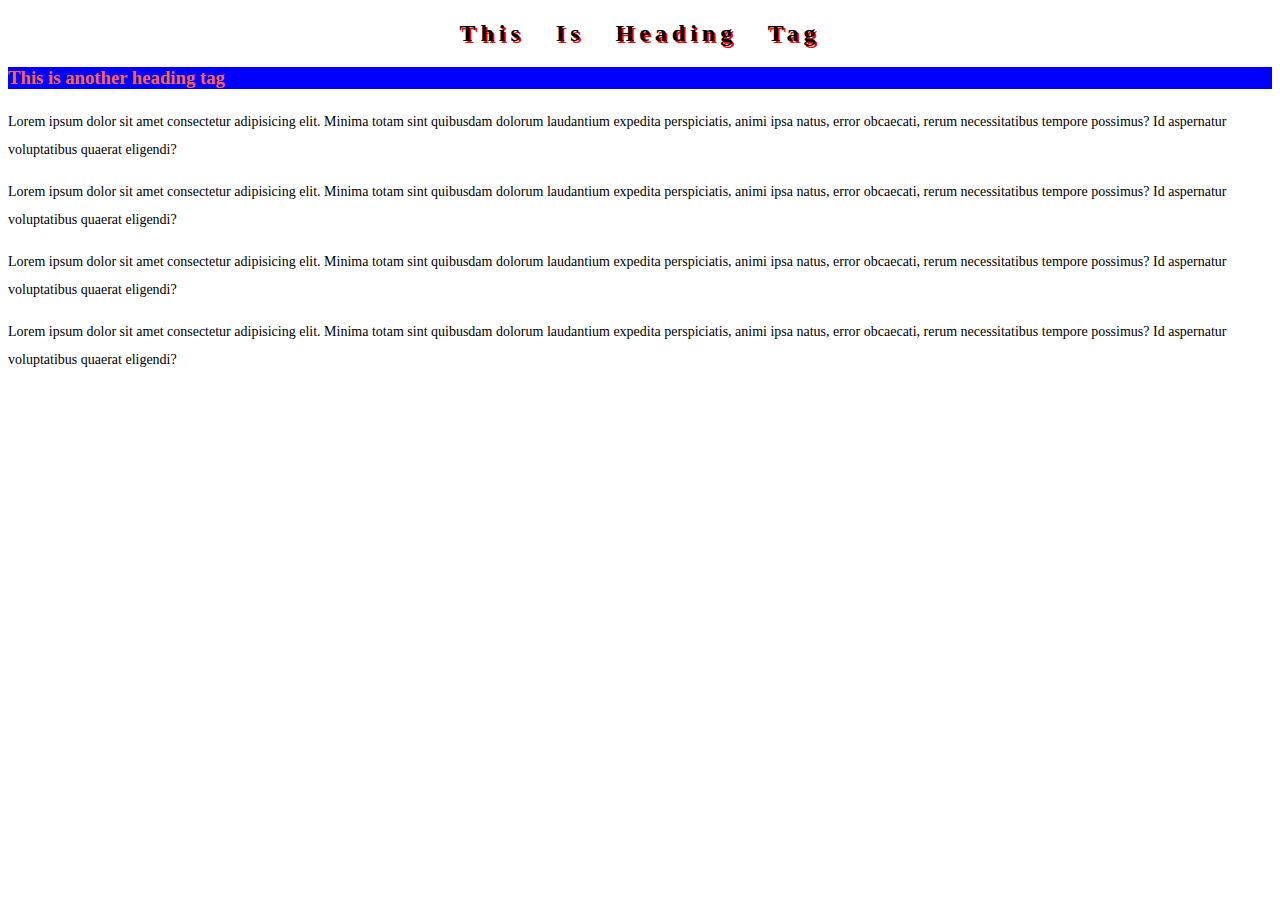
<file: Video assin 1/index.html>
<!DOCTYPE html>
<html lang="en">
<head>
    <meta charset="UTF-8">
    <meta http-equiv="X-UA-Compatible" content="IE=edge">
    <meta name="viewport" content="width=device-width, initial-scale=1.0">
    <title>Document</title>
    <link rel="stylesheet" href="style.css">
</head>
<body>

    <h2>This is heading tag</h2>

    <h3>This is another heading tag</h3>

    <P>Lorem ipsum dolor sit amet consectetur adipisicing elit. Minima totam sint quibusdam dolorum  laudantium expedita perspiciatis, animi ipsa natus, error obcaecati, rerum necessitatibus tempore possimus? Id aspernatur voluptatibus quaerat eligendi?</P>
    <P>Lorem ipsum dolor sit amet consectetur adipisicing elit. Minima totam sint quibusdam dolorum  laudantium expedita perspiciatis, animi ipsa natus, error obcaecati, rerum necessitatibus tempore possimus? Id aspernatur voluptatibus quaerat eligendi?</P>
    <P>Lorem ipsum dolor sit amet consectetur adipisicing elit. Minima totam sint quibusdam dolorum  laudantium expedita perspiciatis, animi ipsa natus, error obcaecati, rerum necessitatibus tempore possimus? Id aspernatur voluptatibus quaerat eligendi?</P>
    <P>Lorem ipsum dolor sit amet consectetur adipisicing elit. Minima totam sint quibusdam dolorum  laudantium expedita perspiciatis, animi ipsa natus, error obcaecati, rerum necessitatibus tempore possimus? Id aspernatur voluptatibus quaerat eligendi?</P>
</body>
</html>
</file>
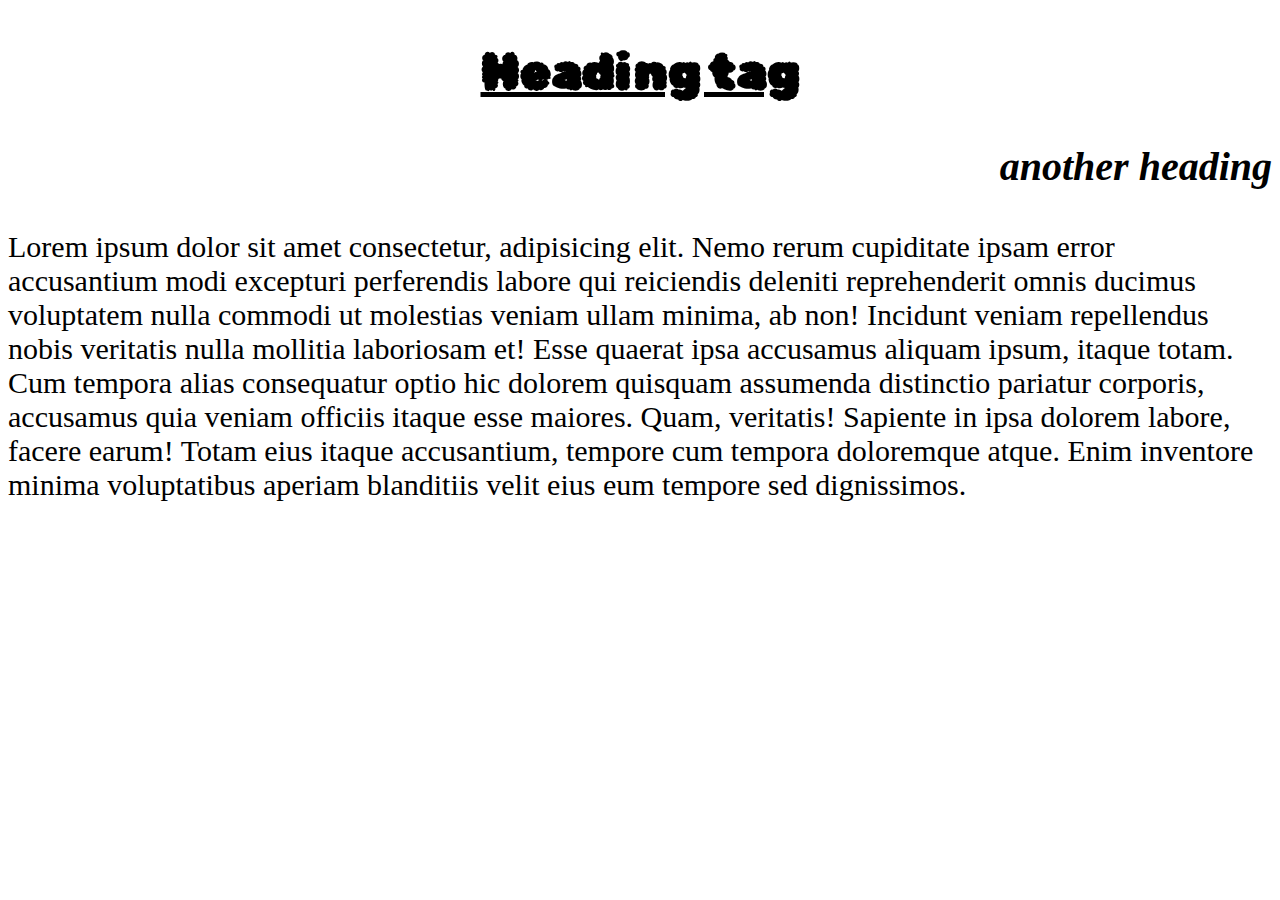
<file: Video assin 1/video assin 2/index.html>
<!DOCTYPE html>
<html lang="en">
<head>
    <meta charset="UTF-8">
    <meta http-equiv="X-UA-Compatible" content="IE=edge">
    <meta name="viewport" content="width=device-width, initial-scale=1.0">
    <title>Document</title>
    <link rel="preconnect" href="https://fonts.googleapis.com">
<link rel="preconnect" href="https://fonts.gstatic.com" crossorigin>
<link href="https://fonts.googleapis.com/css2?family=Rubik+Bubbles&display=swap" rel="stylesheet">
    <link rel="stylesheet" href="style.css">
    
</head>
<body>
    <h2 class="bame">Heading tag</h2>

    <h3 class="dane">Another Heading</h3>


    <p class="p">Lorem ipsum dolor sit amet consectetur, adipisicing elit. Nemo rerum cupiditate ipsam error accusantium modi excepturi perferendis labore qui reiciendis deleniti reprehenderit omnis ducimus voluptatem nulla commodi ut molestias veniam ullam minima, ab non! Incidunt veniam repellendus nobis veritatis nulla mollitia laboriosam et! Esse quaerat ipsa accusamus aliquam ipsum, itaque totam. Cum tempora alias consequatur optio hic dolorem quisquam assumenda distinctio pariatur corporis, accusamus quia veniam officiis itaque esse maiores. Quam, veritatis! Sapiente in ipsa dolorem labore, facere earum! Totam eius itaque accusantium, tempore cum tempora doloremque atque. Enim inventore minima voluptatibus aperiam blanditiis velit eius eum tempore sed dignissimos.</p>
</body>
</html>
</file>
<file: Video assin 1/style.css>
h3{
    color:#ff6347;
    background-color:hsl(240, 100%, 50%);
}
h2{
    text-align: center;
    /* text-decoration:underline; */
    text-transform: capitalize;
    letter-spacing: 5px;
    word-spacing: 20px;
    text-shadow: 2px 2px red;

}
p{
    font-size: 14px;
    line-height: 28px;
}
</file>
<file: Video assin 1/video assin 2/style.css>
.bame{
    text-align: center;
    font-family: 'Rubik Bubbles', cursive;
    text-decoration: underline;
    font-size: 50px;
}
.dane{
    text-align: right;
    font-style: italic;
    font-size: 40px;
    text-transform: lowercase;
}
.p{
    font-size: 30px;
}
</file>
